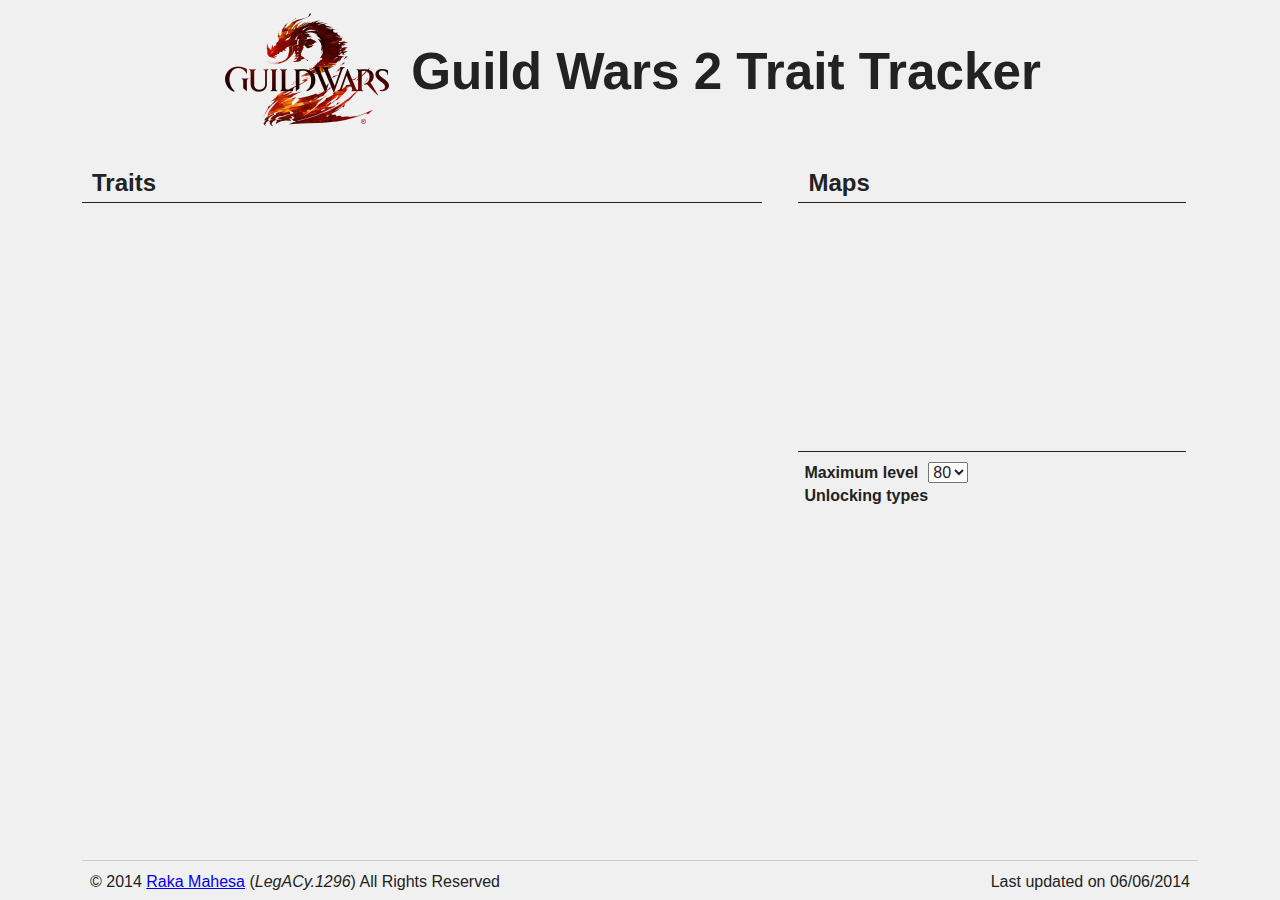
<file: index.html>
<!DOCTYPE html>
<html lang="en">
	<head>
		<meta charset="utf-8">

		<title>GW2Traits - Guild Wars 2 Trait Tracker</title>
		<meta name="author" content="Raka Mahesa">
		<meta name="viewport" content="width=device-width">
		<meta name="description" content="An online trait tracker for Guild Wars 2">
		<meta name="msapplication-TileImage" content="/mstile-144x144.png">
		<meta name="msapplication-TileColor" content="#b91d47">

		<link rel="apple-touch-icon" sizes="57x57" href="images/favicon/apple-touch-icon-57x57.png">
		<link rel="apple-touch-icon" sizes="114x114" href="images/favicon/apple-touch-icon-114x114.png">
		<link rel="apple-touch-icon" sizes="72x72" href="images/favicon/apple-touch-icon-72x72.png">
		<link rel="apple-touch-icon" sizes="144x144" href="images/favicon/apple-touch-icon-144x144.png">
		<link rel="apple-touch-icon" sizes="60x60" href="images/favicon/apple-touch-icon-60x60.png">
		<link rel="apple-touch-icon" sizes="120x120" href="images/favicon/apple-touch-icon-120x120.png">
		<link rel="apple-touch-icon" sizes="76x76" href="images/favicon/apple-touch-icon-76x76.png">
		<link rel="apple-touch-icon" sizes="152x152" href="images/favicon/apple-touch-icon-152x152.png">
		<link rel="icon" type="image/png" href="images/favicon/favicon-16x16.png?v=2" sizes="16x16">
		<link rel="icon" type="image/png" href="images/favicon/favicon-32x32.png?v=2" sizes="32x32">

		<link rel="stylesheet" type="text/css" media="all" href="css/reset.css">
		<link rel="stylesheet" type="text/css" media="all" href="css/styles.css">
		<link rel="stylesheet" type="text/css" media="all" href="css/tooltipster.css">
	</head>
	<body>
		<!-- Header -->
		<div class="header">
			<img src="images/logo.png" alt="Guild Wars 2" class="header-image"></img><span class="header-text">Guild Wars 2 Trait Tracker</span>
		</div>

		<!-- Notification -->
		<div class="notification" id="notification">
			<b>NEW! </b><span id="notification-message"></span><button class="notification-button" onclick="GW2Traits.handleNotificationClose()">x</button>
		</div>

		<!-- Content -->
		<div class="content">
			<!-- Traits -->
	  		<div class="panel" id="trait-panel">
				<!-- Trait header -->
 				<div class="panel-header">
	  				<div class="panel-title" id="trait-title">Traits</div>
	  				<div class="trait-buttons" id="trait-buttons">
		  				<input class="trait-button" type="button" value="Lock all traits" onclick="GW2Traits.setAllTraitsUnlock(false)" />
		  				<input class="trait-button" type="button" value="Unlock all traits" onclick="GW2Traits.setAllTraitsUnlock(true)" />
	  				</div>
	  			</div>

	  			<!-- Traits menu -->
			</div>

			<div class="panel" id="map-panel">
  				<!-- Map header -->
	  			<div class="panel-header" id="map-header">
	  				<div class="panel-title" id="map-title">Maps</div>
	  			</div>

	  			<!-- Map list -->
				<div class="map-list"><ul id="map-ul" class="map-ul"></ul></div>

				<!-- Map filter -->
				<div class="map-config">
					<div class="level-config">
						<b>Maximum level</b><select id="level-filter" onchange="GW2Traits.handleLevelChange(this)">
					    	<option value="30">30</option>
					    	<option value="40">40</option>
					    	<option value="50">50</option>
					    	<option value="60">60</option>
					    	<option value="70">70</option>
					    	<option value="80" selected="selected">80</option>
					    </select>
					</div>
					<div id="type-config" class="type-config">
						<b>Unlocking types</b><br />
					</div>
				</div>
			</div>

			<div class="export" id="export">
				<button class="export-button" onclick="GW2Traits.handleExportClick()">Export traits</button>
				<input id="export-result" class="export-hint" type="text" disabled value="Exporting traits will generate a special link that you can use to share your current trait setup." />
			</div>
		</div>

	    <footer>
	    	<div class="footer">
		    	<hr />
		        <div class="footer-text-left">&copy; 2014 <a href="mailto:the.legacy9999@gmail.com?subject=GW2Traits" title="Feel free to contact me =)">Raka Mahesa</a> (<i>LegACy.1296</i>) All Rights Reserved</div>
		        <div class="footer-text-right">Last updated on 06/06/2014</div>
	    	</div>
		</footer>

	    <!-- Load and run scripts -->
	  	<script type="text/javascript" src="http://ajax.googleapis.com/ajax/libs/jquery/1.7.2/jquery.min.js"></script>
	  	<script type="text/javascript" src="http://www.parsecdn.com/js/parse-1.2.18.min.js"></script>
	  	<script type="text/javascript" src="js/jquery.tooltipster.min.js"></script>
	  	<script type="text/javascript" src="js/traitmanager.js"></script>
	  	<script type="text/javascript" src="js/gw2traits.js"></script>

	  	<!-- Run javascript -->
	  	<script>	  	
			//Initialize
			GW2Traits.initialize(function() {
	            $('.tooltip').tooltipster({
	            	contentAsHTML: true,
	            	//interactive: true,
	            	//onlyOne: true,
	            	delay: 100,
	            	speed: 180
	            });
			});

			//Load contents
			GW2Traits.loadNotification();
			GW2Traits.loadAcquisitionTypes();
			GW2Traits.loadTraits();
      	</script>
  	</body>
</html>
</file>
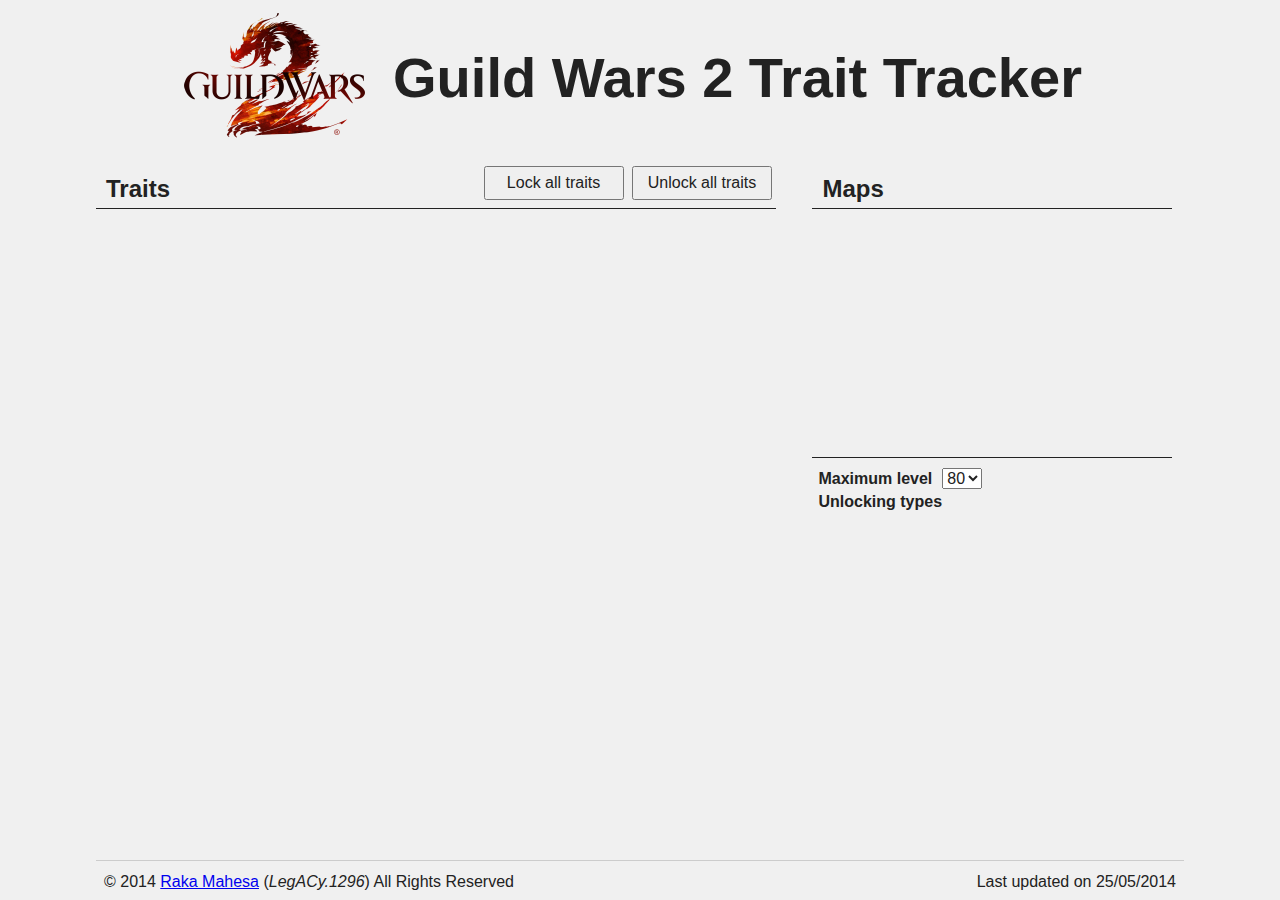
<file: dev/index.html>
<!DOCTYPE html>
<html lang="en">
	<head>
		<meta charset="utf-8">

		<title>GW2Traits - Guild Wars 2 Trait Tracker</title>
		<meta name="author" content="Raka Mahesa">
		<meta name="viewport" content="width=device-width">
		<meta name="description" content="An online trait tracker for Guild Wars 2">
		<meta name="msapplication-TileImage" content="/mstile-144x144.png">
		<meta name="msapplication-TileColor" content="#b91d47">

		<link rel="apple-touch-icon" sizes="57x57" href="images/favicon/apple-touch-icon-57x57.png">
		<link rel="apple-touch-icon" sizes="114x114" href="images/favicon/apple-touch-icon-114x114.png">
		<link rel="apple-touch-icon" sizes="72x72" href="images/favicon/apple-touch-icon-72x72.png">
		<link rel="apple-touch-icon" sizes="144x144" href="images/favicon/apple-touch-icon-144x144.png">
		<link rel="apple-touch-icon" sizes="60x60" href="images/favicon/apple-touch-icon-60x60.png">
		<link rel="apple-touch-icon" sizes="120x120" href="images/favicon/apple-touch-icon-120x120.png">
		<link rel="apple-touch-icon" sizes="76x76" href="images/favicon/apple-touch-icon-76x76.png">
		<link rel="apple-touch-icon" sizes="152x152" href="images/favicon/apple-touch-icon-152x152.png">
		<link rel="icon" type="image/png" href="images/favicon/favicon-196x196.png" sizes="196x196">
		<link rel="icon" type="image/png" href="images/favicon/favicon-160x160.png" sizes="160x160">
		<link rel="icon" type="image/png" href="images/favicon/favicon-96x96.png" sizes="96x96">
		<link rel="icon" type="image/png" href="images/favicon/favicon-16x16.png" sizes="16x16">
		<link rel="icon" type="image/png" href="images/favicon/favicon-32x32.png" sizes="32x32">

		<link rel="stylesheet" type="text/css" media="all" href="css/reset.css">
		<link rel="stylesheet" type="text/css" media="all" href="css/styles.css">
		<link rel="stylesheet" type="text/css" media="all" href="css/tooltipster.css">
	</head>
	<body>
		<!-- Header -->
		<div class="header">
			<img src="images/logo.png" alt="Guild Wars 2" class="header-image"></img><span class="header-text">Guild Wars 2 Trait Tracker</span>
		</div>

		<!-- Content -->
		<div class="content">
			<!-- Traits -->
	  		<div class="panel" id="trait-panel">
				<!-- Trait header -->
 				<div class="panel-header">
	  				<div class="panel-title" id="trait-title">Traits</div>
	  				<div class="trait-buttons">
		  				<input class="trait-button" type="button" value="Lock all traits" onclick="gw2traits.setAllTraitsUnlock(false)" />
		  				<input class="trait-button" type="button" value="Unlock all traits" onclick="gw2traits.setAllTraitsUnlock(true)" />
	  				</div>
	  			</div>

	  			<!-- Traits menu -->
			</div>

			<div class="panel" id="map-panel">
  				<!-- Map header -->
	  			<div class="panel-header" id="map-header">
	  				<div class="panel-title" id="map-title">Maps</div>
	  			</div>

	  			<!-- Map list -->
				<div class="map-list"><ul id="map-ul" class="map-ul"></ul></div>

				<!-- Map filter -->
				<div class="map-config">
					<div class="level-config">
						<b>Maximum level</b><select id="level-filter" onchange="gw2traits.handleLevelChange(this)">
					    	<option value="30">30</option>
					    	<option value="40">40</option>
					    	<option value="50">50</option>
					    	<option value="60">60</option>
					    	<option value="70">70</option>
					    	<option value="80" selected="selected">80</option>
					    </select>
					</div>
					<div id="type-config" class="type-config">
						<b>Unlocking types</b><br />
						<!--<div class="type-config-left">
							<label><input type="checkbox" checked="checked"> Type 1</label><br />
							<label><input type="checkbox" checked="checked"> Event Completion</label><br />
							<label><input type="checkbox" checked="checked"> Map Completion</label><br />
						</div>
						<div class="type-config-right">
							<label><input type="checkbox" checked="checked"> Dungeon</label><br />
							<label><input type="checkbox" checked="checked"> Exploration</label><br />
							<label><input type="checkbox" checked="checked"> World versus World</label><br />
						</div>-->
					</div>
				</div>
			</div>
		</div>

	    <footer>
	    	<div class="footer">
		    	<hr />
		        <div class="footer-text-left">&copy; 2014 <a href="mailto:raka@gw2traits.com?subject=GW2Traits" title="Feel free to contact me =)">Raka Mahesa</a> (<i>LegACy.1296</i>) All Rights Reserved</div>
		        <div class="footer-text-right">Last updated on 25/05/2014</div>
	    	</div>
		</footer>

	    <!-- Load and run scripts -->
	  	<script type="text/javascript" src="http://ajax.googleapis.com/ajax/libs/jquery/1.7.2/jquery.min.js"></script>
	  	<script type="text/javascript" src="http://www.parsecdn.com/js/parse-1.2.18.min.js"></script>
	  	<script type="text/javascript" src="js/jquery.tooltipster.min.js"></script>
	  	<script type="text/javascript" src="js/gw2traits.js"></script>

	  	<!-- Run javascript -->
	  	<script>	  	
			//Initialize
			gw2traits.initialize(function() {
	            $('.tooltip').tooltipster({
	            	contentAsHTML: true,
	            	//interactive: true,
	            	//onlyOne: true,
	            	delay: 100,
	            	speed: 180
	            });
			});

			//Load contents
			gw2traits.loadTraits();
			gw2traits.loadAcquisitionTypes();
      	</script>
  	</body>
</html>
</file>
<file: css/styles.css>
html {
    min-height: 100%;
    position: relative;
}

body {
    margin-left: auto;
    margin-right: auto;
    margin-bottom: 56px;
    background-color: #F0F0F0;
    max-width: 1116px;
    min-width: 1116px;
    color: #222222;
}

footer {
    max-width: 1116px;
    position: absolute;
    height: 56px;
    width: 100%;
    bottom: 0;
}

.header {
    margin-top: 12px;
    margin-bottom: 32px;
    text-align: center;
}

.header-image {
    margin-left: -16px;
    margin-right: 20px;
}

.header-text {
    font-size: 320%;
    font-weight: bold;
    vertical-align: middle;
    display: inline-block;
    margin-top: 4px;
}

.footer-text-left {
    float: left;
    margin-left: 8px;
    margin-top: -7px;
}

.footer-text-right {
    float: right;
    margin-right: 8px;
    margin-top: -7px;
}

.notification {
    padding: 5px 0;
    margin-left: 6px;
    margin-top: -12px;
    margin-right: 10px;
    margin-bottom: 22px;
    text-align: center;
    position: relative;
    background-color: #DDDDDD;
    border-color: #222222;
    border-style: solid;
    border-radius: 4px;
    border-width: 1px;
    display: none;
}

.notification-button {
    border: none;
    background: none;
    font-weight: bold;
    margin-right: 4px;
    position: absolute; 
    border-radius: 4px;
    padding-bottom: 2px;
    right: 0;
}

.notification-button:hover { 
    color: #666666;
}

.notification-button:focus {
    color: #222222;
    background-color: #EEEEEE;
    outline: none;              
}

.notification-button:active {
    color: #000000;
    background: none;
    outline: none;
}

.panel {
    display: inline-block;
}

#trait-panel {
    min-width: 680px;
    margin-right: 32px;
}

.panel-header {
    padding-top: 6px;
    padding-left: 8px;
    padding-bottom: 2px;
    position: relative;
    border-bottom-style: solid;
    border-bottom-width: 1px;
}

.panel-title {
    margin-left: 2px;
    display: inline-block;
    font-weight: bold;
    font-size: 150%;
}

.trait-buttons {
    right: 4px;
    margin-top: -6px;
    position: absolute;
    display: none;
}

.trait-button {
    width: 140px;
    height: 34px;
    padding: 4px 0;
    margin-left: 4px;
}

.trait-row {
    padding: 8px;
    border-top-style: solid;
    border-top-width: 1px;
}

.row1 {
    padding-top: 10px;
    border-top-style: none;
}

.trait-box {
    padding: 8px 6px;
    margin-left: 20px;
    display: inline-block;
    background-color: #222222;
    border-radius: 5px;
}

.box1 {
    margin-left: 0;
}

.trait-icon {
    width: 38px;
    height: 44px;
    display: inline-block;
    margin-bottom: -6px;
    margin-right: 4px;
    margin-left: 4px;
}

.tooltip-unlock {
    margin-top: -4px;
    padding-left: 4px;
    padding-right: 4px;
    padding-bottom: 3px;
    border-bottom-width: 1px;
    border-bottom-style: solid;
    border-bottom-color: #999999;
}

.tooltip-map {
    margin-top: 2px;
    margin-right: 5px;
    margin-bottom: -4px;
    font-weight: bold;
    text-align: right;
}

#map-panel {
    vertical-align: top;
}

.map-list {
    width: 388px;
    height: 248px;
    overflow: auto;
    border-bottom-style: solid;
    border-bottom-width: 1px;
}

.map-ul {
    list-style: none;
    margin-top: 0;
    margin-bottom: 6px;
    padding-right: 2px;
    padding-left: 2px;
    padding-top: 0;
    padding-bottom: 0;
}

.map-item:link      { color: #E9E9E9; }
.map-item:visited   { color: #E9E9E9; }
.map-item           {
    display: block;
    margin-top: 10px;
    margin-left:6px;
    margin-right: 6px;
    border-radius: 6px;
    text-decoration: none;
    background-color: #CC2222;
    padding-bottom: 4px;
    padding-right: 8px;
    padding-left: 8px;
    padding-top: 5px;
}

.item1:link     { color: #FFFFFF; }
.item1:visited  { color: #FFFFFF; }
.item1          {
    font-size: 140%;
    font-weight: bold;
    padding-bottom: 7px;
    padding-top: 8px;
}

.item2:link     { color: #F9F9F9; }
.item2:visited  { color: #F9F9F9; }
.item2          {
    font-size: 124%;
    padding-top: 6px;
    padding-bottom: 5px;
}

.item3:link     { color: #F3F3F3; }
.item3:visited  { color: #F3F3F3; }
.item3          {
    font-size: 112%;
}

.map-item:hover {
    color: #FFFFFF;
    background-color: #DD4444;
}

.map-item:focus {
    color: #FFFFFF;
    background-color: #DD4444;
}

.map-item:active {
    color: #FFFFFF;
    background-color: #AA1111;
}

.map-config {
    padding-top: 10px;
    padding-left: 6px;
    padding-bottom: 5px;
    position: relative;
}

#level-filter {
    margin-left: 10px;
}

.type-config {
    margin-top: 1px;
}

.type-config-left {
    display: inline-block;
}

.type-config-right {
    margin-right: 20px;
    display: inline-block;
    position: absolute;
    right: 0;
}

.export {
    margin-top: 12px;
    margin-bottom: 60px;
    padding-left: 10px;
    display: none;
}

.export-button {
    width: 284px;
    height: 40px;
    margin-right: 20px;
    display: inline-block;
}

.export-hint {
    width: 760px;
    height: 40px;
    color: #666666;
    padding: 0 10px;
    display: inline-block;
    vertical-align: top;
    background: none;
    border: none;
}

.export-result {
    width: 760px;
    height: 36px;
    color: #222222;
    padding: 0 16px;
    background: none;
    border-width: 1px;
    border-style: none;
    border-color: #222222;
    border-bottom-style: solid;
    display: inline-block;
    vertical-align: top;
}
</file>
<file: css/tooltipster.css>
/* This is the default Tooltipster theme (feel free to modify or duplicate and create multiple themes!): */
.tooltipster-default {
	border-radius: 2px;
	border: 1px solid #222222;
	background: #DDDDDD;
	color: #222222;
}

/* Use this next selector to style things like font-size and line-height: */
.tooltipster-default .tooltipster-content {
	font-family: Arial, sans-serif;
	font-size: 14px;
	line-height: 16px;
	padding: 8px 6px;
	overflow: hidden;
}

/* This next selector defines the color of the border on the outside of the arrow. This will automatically match the color and size of the border set on the main tooltip styles. Set display: none; if you would like a border around the tooltip but no border around the arrow */
.tooltipster-default .tooltipster-arrow .tooltipster-arrow-border {
	/* border-color: ... !important; */
}


/* If you're using the icon option, use this next selector to style them */
.tooltipster-icon {
	cursor: help;
	margin-left: 4px;
}








/* This is the base styling required to make all Tooltipsters work */
.tooltipster-base {
	padding: 0;
	font-size: 0;
	line-height: 0;
	position: absolute;
	left: 0;
	top: 0;
	z-index: 9999999;
	pointer-events: none;
	width: auto;
	overflow: visible;
}
.tooltipster-base .tooltipster-content {
	overflow: hidden;
}


/* These next classes handle the styles for the little arrow attached to the tooltip. By default, the arrow will inherit the same colors and border as what is set on the main tooltip itself. */
.tooltipster-arrow {
	display: block;
	text-align: center;
	width: 100%;
	height: 100%;
	position: absolute;
	top: 0;
	left: 0;
	z-index: -1;
}
.tooltipster-arrow span, .tooltipster-arrow-border {
	display: block;
	width: 0; 
	height: 0;
	position: absolute;
}
.tooltipster-arrow-top span, .tooltipster-arrow-top-right span, .tooltipster-arrow-top-left span {
	border-left: 8px solid transparent !important;
	border-right: 8px solid transparent !important;
	border-top: 8px solid;
	bottom: -8px;
}
.tooltipster-arrow-top .tooltipster-arrow-border, .tooltipster-arrow-top-right .tooltipster-arrow-border, .tooltipster-arrow-top-left .tooltipster-arrow-border {
	border-left: 9px solid transparent !important;
	border-right: 9px solid transparent !important;
	border-top: 9px solid;
	bottom: -8px;
}

.tooltipster-arrow-bottom span, .tooltipster-arrow-bottom-right span, .tooltipster-arrow-bottom-left span {
	border-left: 8px solid transparent !important;
	border-right: 8px solid transparent !important;
	border-bottom: 8px solid;
	top: -7px;
}
.tooltipster-arrow-bottom .tooltipster-arrow-border, .tooltipster-arrow-bottom-right .tooltipster-arrow-border, .tooltipster-arrow-bottom-left .tooltipster-arrow-border {
	border-left: 9px solid transparent !important;
	border-right: 9px solid transparent !important;
	border-bottom: 9px solid;
	top: -7px;
}
.tooltipster-arrow-top span, .tooltipster-arrow-top .tooltipster-arrow-border, .tooltipster-arrow-bottom span, .tooltipster-arrow-bottom .tooltipster-arrow-border {
	left: 0;
	right: 0;
	margin: 0 auto;
}
.tooltipster-arrow-top-left span, .tooltipster-arrow-bottom-left span {
	left: 6px;
}
.tooltipster-arrow-top-left .tooltipster-arrow-border, .tooltipster-arrow-bottom-left .tooltipster-arrow-border {
	left: 5px;
}
.tooltipster-arrow-top-right span,  .tooltipster-arrow-bottom-right span {
	right: 6px;
}
.tooltipster-arrow-top-right .tooltipster-arrow-border, .tooltipster-arrow-bottom-right .tooltipster-arrow-border {
	right: 5px;
}
.tooltipster-arrow-left span, .tooltipster-arrow-left .tooltipster-arrow-border {
	border-top: 8px solid transparent !important;
	border-bottom: 8px solid transparent !important; 
	border-left: 8px solid;
	top: 50%;
	margin-top: -7px;
	right: -7px;
}
.tooltipster-arrow-left .tooltipster-arrow-border {
	border-top: 9px solid transparent !important;
	border-bottom: 9px solid transparent !important; 
	border-left: 9px solid;
	margin-top: -8px;
}
.tooltipster-arrow-right span, .tooltipster-arrow-right .tooltipster-arrow-border {
	border-top: 8px solid transparent !important;
	border-bottom: 8px solid transparent !important; 
	border-right: 8px solid;
	top: 50%;
	margin-top: -7px;
	left: -7px;
}
.tooltipster-arrow-right .tooltipster-arrow-border {
	border-top: 9px solid transparent !important;
	border-bottom: 9px solid transparent !important; 
	border-right: 9px solid;
	margin-top: -8px;
}


/* Some CSS magic for the awesome animations - feel free to make your own custom animations and reference it in your Tooltipster settings! */

.tooltipster-fade {
	opacity: 0;
	-webkit-transition-property: opacity;
	-moz-transition-property: opacity;
	-o-transition-property: opacity;
	-ms-transition-property: opacity;
	transition-property: opacity;
}
.tooltipster-fade-show {
	opacity: 1;
}

.tooltipster-grow {
	-webkit-transform: scale(0,0);
	-moz-transform: scale(0,0);
	-o-transform: scale(0,0);
	-ms-transform: scale(0,0);
	transform: scale(0,0);
	-webkit-transition-property: -webkit-transform;
	-moz-transition-property: -moz-transform;
	-o-transition-property: -o-transform;
	-ms-transition-property: -ms-transform;
	transition-property: transform;
	-webkit-backface-visibility: hidden;
}
.tooltipster-grow-show {
	-webkit-transform: scale(1,1);
	-moz-transform: scale(1,1);
	-o-transform: scale(1,1);
	-ms-transform: scale(1,1);
	transform: scale(1,1);
	-webkit-transition-timing-function: cubic-bezier(0.175, 0.885, 0.320, 1);
	-webkit-transition-timing-function: cubic-bezier(0.175, 0.885, 0.320, 1.15); 
	-moz-transition-timing-function: cubic-bezier(0.175, 0.885, 0.320, 1.15); 
	-ms-transition-timing-function: cubic-bezier(0.175, 0.885, 0.320, 1.15); 
	-o-transition-timing-function: cubic-bezier(0.175, 0.885, 0.320, 1.15); 
	transition-timing-function: cubic-bezier(0.175, 0.885, 0.320, 1.15);
}

.tooltipster-swing {
	opacity: 0;
	-webkit-transform: rotateZ(4deg);
	-moz-transform: rotateZ(4deg);
	-o-transform: rotateZ(4deg);
	-ms-transform: rotateZ(4deg);
	transform: rotateZ(4deg);
	-webkit-transition-property: -webkit-transform, opacity;
	-moz-transition-property: -moz-transform;
	-o-transition-property: -o-transform;
	-ms-transition-property: -ms-transform;
	transition-property: transform;
}
.tooltipster-swing-show {
	opacity: 1;
	-webkit-transform: rotateZ(0deg);
	-moz-transform: rotateZ(0deg);
	-o-transform: rotateZ(0deg);
	-ms-transform: rotateZ(0deg);
	transform: rotateZ(0deg);
	-webkit-transition-timing-function: cubic-bezier(0.230, 0.635, 0.495, 1);
	-webkit-transition-timing-function: cubic-bezier(0.230, 0.635, 0.495, 2.4); 
	-moz-transition-timing-function: cubic-bezier(0.230, 0.635, 0.495, 2.4); 
	-ms-transition-timing-function: cubic-bezier(0.230, 0.635, 0.495, 2.4); 
	-o-transition-timing-function: cubic-bezier(0.230, 0.635, 0.495, 2.4); 
	transition-timing-function: cubic-bezier(0.230, 0.635, 0.495, 2.4);
}

.tooltipster-fall {
	top: 0;
	-webkit-transition-property: top;
	-moz-transition-property: top;
	-o-transition-property: top;
	-ms-transition-property: top;
	transition-property: top;
	-webkit-transition-timing-function: cubic-bezier(0.175, 0.885, 0.320, 1);
	-webkit-transition-timing-function: cubic-bezier(0.175, 0.885, 0.320, 1.15); 
	-moz-transition-timing-function: cubic-bezier(0.175, 0.885, 0.320, 1.15); 
	-ms-transition-timing-function: cubic-bezier(0.175, 0.885, 0.320, 1.15); 
	-o-transition-timing-function: cubic-bezier(0.175, 0.885, 0.320, 1.15); 
	transition-timing-function: cubic-bezier(0.175, 0.885, 0.320, 1.15); 
}
.tooltipster-fall-show {
}
.tooltipster-fall.tooltipster-dying {
	-webkit-transition-property: all;
	-moz-transition-property: all;
	-o-transition-property: all;
	-ms-transition-property: all;
	transition-property: all;
	top: 0px !important;
	opacity: 0;
}

.tooltipster-slide {
	left: -40px;
	-webkit-transition-property: left;
	-moz-transition-property: left;
	-o-transition-property: left;
	-ms-transition-property: left;
	transition-property: left;
	-webkit-transition-timing-function: cubic-bezier(0.175, 0.885, 0.320, 1);
	-webkit-transition-timing-function: cubic-bezier(0.175, 0.885, 0.320, 1.15); 
	-moz-transition-timing-function: cubic-bezier(0.175, 0.885, 0.320, 1.15); 
	-ms-transition-timing-function: cubic-bezier(0.175, 0.885, 0.320, 1.15); 
	-o-transition-timing-function: cubic-bezier(0.175, 0.885, 0.320, 1.15); 
	transition-timing-function: cubic-bezier(0.175, 0.885, 0.320, 1.15);
}
.tooltipster-slide.tooltipster-slide-show {
}
.tooltipster-slide.tooltipster-dying {
	-webkit-transition-property: all;
	-moz-transition-property: all;
	-o-transition-property: all;
	-ms-transition-property: all;
	transition-property: all;
	left: 0px !important;
	opacity: 0;
}


/* CSS transition for when contenting is changing in a tooltip that is still open. The only properties that will NOT transition are: width, height, top, and left */
.tooltipster-content-changing {
	opacity: 0.5;
	-webkit-transform: scale(1.1, 1.1);
	-moz-transform: scale(1.1, 1.1);
	-o-transform: scale(1.1, 1.1);
	-ms-transform: scale(1.1, 1.1);
	transform: scale(1.1, 1.1);
}
</file>
<file: dev/css/styles.css>
html {
    min-height: 100%;
    position: relative;
}

body {
    margin-left: auto;
    margin-right: auto;
    margin-bottom: 56px;
    background-color: #F0F0F0;
    max-width: 1088px;
    min-width: 1088px;
    color: #222222;
}

footer {
    max-width: 1088px;
    position: absolute;
    height: 56px;
    width: 100%;
    bottom: 0;
}

.header {
    margin-top: 12px;
    margin-bottom: 26px;
    text-align: center;
}

.header-image {
    margin-left: -16px;
    margin-right: 26px;
}

.header-text {
    font-size: 350%;
    font-weight: bold;
    vertical-align: middle;
    display: inline-block;
    margin-top: 4px;
}

.footer-text-left {
    float: left;
    margin-left: 8px;
    margin-top: -7px;
}

.footer-text-right {
    float: right;
    margin-right: 8px;
    margin-top: -7px;
}

.panel {
    display: inline-block;
}

#trait-panel {
    min-width: 680px;
    margin-right: 32px;
}

.panel-header {
    padding-top: 6px;
    padding-left: 8px;
    padding-bottom: 2px;
    position: relative;
    border-bottom-style: solid;
    border-bottom-width: 1px;
}

.panel-title {
    margin-left: 2px;
    background-colora: pink;
    display: inline-block;
    font-weight: bold;
    font-size: 150%;
}

.trait-buttons {
    right: 4px;
    margin-top: -6px;
    position: absolute;
    display: inline-block;
    background-colora: yellow;
}

.trait-button {
    width: 140px;
    height: 34px;
    padding: 4px 0;
    margin-left: 4px;
}

.trait-row {
    padding: 8px;
    border-top-style: solid;
    border-top-width: 1px;
}

.row1 {
    padding-top: 10px;
    border-top-style: none;
}

.trait-box {
    padding: 8px 6px;
    margin-left: 20px;
    display: inline-block;
    background-color: #222222;
    border-radius: 5px;
}

.box1 {
    margin-left: 0;
}

.trait-icon {
    width: 38px;
    height: 44px;
    display: inline-block;
    margin-bottom: -6px;
    margin-right: 4px;
    margin-left: 4px;
}

.tooltip-unlock {
    margin-top: -4px;
    padding-left: 4px;
    padding-right: 4px;
    padding-bottom: 3px;
    border-bottom-width: 1px;
    border-bottom-style: solid;
    border-bottom-color: #999999;
}

.tooltip-map {
    margin-top: 2px;
    margin-right: 5px;
    margin-bottom: -4px;
    font-weight: bold;
    text-align: right;
}

#map-panel {
    vertical-align: top;
}

.map-list {
    width: 360px;
    height: 248px;
    overflow: auto;
    border-bottom-style: solid;
    border-bottom-width: 1px;
}

.map-ul {
    list-style: none;
    margin-top: 0;
    margin-bottom: 6px;
    padding-right: 2px;
    padding-left: 2px;
    padding-top: 0;
    padding-bottom: 0;
}

.map-item:link      { color: #E9E9E9; }
.map-item:visited   { color: #E9E9E9; }
.map-item           {
    display: block;
    margin-top: 10px;
    margin-left:6px;
    margin-right: 6px;
    border-radius: 6px;
    text-decoration: none;
    background-color: #CC2222;
    padding-bottom: 4px;
    padding-right: 8px;
    padding-left: 8px;
    padding-top: 5px;
}

.item1:link     { color: #FFFFFF; }
.item1:visited  { color: #FFFFFF; }
.item1          {
    font-size: 140%;
    font-weight: bold;
    padding-bottom: 7px;
    padding-top: 8px;
}

.item2:link     { color: #F9F9F9; }
.item2:visited  { color: #F9F9F9; }
.item2          {
    font-size: 124%;
    padding-top: 6px;
    padding-bottom: 5px;
}

.item3:link     { color: #F3F3F3; }
.item3:visited  { color: #F3F3F3; }
.item3          {
    font-size: 112%;
}

.map-item:hover {
    color: #FFFFFF;
    background-color: #DD4444;
}

.map-item:focus {
    color: #FFFFFF;
    background-color: #DD4444;
}

.map-item:active {
    color: #FFFFFF;
    background-color: #AA1111;
}

.map-config {
    padding-top: 10px;
    padding-left: 6px;
    padding-bottom: 5px;
    position: relative;
}

#level-filter {
    margin-left: 10px;
}

.type-config {
    margin-top: 1px;
}

.type-config-left {
    display: inline-block;
    background-colora: orange;
}

.type-config-right {
    margin-right: 20px;
    display: inline-block;
    background-coloar: yellow;
    position: absolute;
    right: 0;
}
</file>
<file: dev/css/tooltipster.css>
/* This is the default Tooltipster theme (feel free to modify or duplicate and create multiple themes!): */
.tooltipster-default {
	border-radius: 2px;
	border: 1px solid #222222;
	background: #DDDDDD;
	color: #222222;
}

/* Use this next selector to style things like font-size and line-height: */
.tooltipster-default .tooltipster-content {
	font-family: Arial, sans-serif;
	font-size: 14px;
	line-height: 16px;
	padding: 8px 6px;
	overflow: hidden;
}

/* This next selector defines the color of the border on the outside of the arrow. This will automatically match the color and size of the border set on the main tooltip styles. Set display: none; if you would like a border around the tooltip but no border around the arrow */
.tooltipster-default .tooltipster-arrow .tooltipster-arrow-border {
	/* border-color: ... !important; */
}


/* If you're using the icon option, use this next selector to style them */
.tooltipster-icon {
	cursor: help;
	margin-left: 4px;
}








/* This is the base styling required to make all Tooltipsters work */
.tooltipster-base {
	padding: 0;
	font-size: 0;
	line-height: 0;
	position: absolute;
	left: 0;
	top: 0;
	z-index: 9999999;
	pointer-events: none;
	width: auto;
	overflow: visible;
}
.tooltipster-base .tooltipster-content {
	overflow: hidden;
}


/* These next classes handle the styles for the little arrow attached to the tooltip. By default, the arrow will inherit the same colors and border as what is set on the main tooltip itself. */
.tooltipster-arrow {
	display: block;
	text-align: center;
	width: 100%;
	height: 100%;
	position: absolute;
	top: 0;
	left: 0;
	z-index: -1;
}
.tooltipster-arrow span, .tooltipster-arrow-border {
	display: block;
	width: 0; 
	height: 0;
	position: absolute;
}
.tooltipster-arrow-top span, .tooltipster-arrow-top-right span, .tooltipster-arrow-top-left span {
	border-left: 8px solid transparent !important;
	border-right: 8px solid transparent !important;
	border-top: 8px solid;
	bottom: -8px;
}
.tooltipster-arrow-top .tooltipster-arrow-border, .tooltipster-arrow-top-right .tooltipster-arrow-border, .tooltipster-arrow-top-left .tooltipster-arrow-border {
	border-left: 9px solid transparent !important;
	border-right: 9px solid transparent !important;
	border-top: 9px solid;
	bottom: -8px;
}

.tooltipster-arrow-bottom span, .tooltipster-arrow-bottom-right span, .tooltipster-arrow-bottom-left span {
	border-left: 8px solid transparent !important;
	border-right: 8px solid transparent !important;
	border-bottom: 8px solid;
	top: -7px;
}
.tooltipster-arrow-bottom .tooltipster-arrow-border, .tooltipster-arrow-bottom-right .tooltipster-arrow-border, .tooltipster-arrow-bottom-left .tooltipster-arrow-border {
	border-left: 9px solid transparent !important;
	border-right: 9px solid transparent !important;
	border-bottom: 9px solid;
	top: -7px;
}
.tooltipster-arrow-top span, .tooltipster-arrow-top .tooltipster-arrow-border, .tooltipster-arrow-bottom span, .tooltipster-arrow-bottom .tooltipster-arrow-border {
	left: 0;
	right: 0;
	margin: 0 auto;
}
.tooltipster-arrow-top-left span, .tooltipster-arrow-bottom-left span {
	left: 6px;
}
.tooltipster-arrow-top-left .tooltipster-arrow-border, .tooltipster-arrow-bottom-left .tooltipster-arrow-border {
	left: 5px;
}
.tooltipster-arrow-top-right span,  .tooltipster-arrow-bottom-right span {
	right: 6px;
}
.tooltipster-arrow-top-right .tooltipster-arrow-border, .tooltipster-arrow-bottom-right .tooltipster-arrow-border {
	right: 5px;
}
.tooltipster-arrow-left span, .tooltipster-arrow-left .tooltipster-arrow-border {
	border-top: 8px solid transparent !important;
	border-bottom: 8px solid transparent !important; 
	border-left: 8px solid;
	top: 50%;
	margin-top: -7px;
	right: -7px;
}
.tooltipster-arrow-left .tooltipster-arrow-border {
	border-top: 9px solid transparent !important;
	border-bottom: 9px solid transparent !important; 
	border-left: 9px solid;
	margin-top: -8px;
}
.tooltipster-arrow-right span, .tooltipster-arrow-right .tooltipster-arrow-border {
	border-top: 8px solid transparent !important;
	border-bottom: 8px solid transparent !important; 
	border-right: 8px solid;
	top: 50%;
	margin-top: -7px;
	left: -7px;
}
.tooltipster-arrow-right .tooltipster-arrow-border {
	border-top: 9px solid transparent !important;
	border-bottom: 9px solid transparent !important; 
	border-right: 9px solid;
	margin-top: -8px;
}


/* Some CSS magic for the awesome animations - feel free to make your own custom animations and reference it in your Tooltipster settings! */

.tooltipster-fade {
	opacity: 0;
	-webkit-transition-property: opacity;
	-moz-transition-property: opacity;
	-o-transition-property: opacity;
	-ms-transition-property: opacity;
	transition-property: opacity;
}
.tooltipster-fade-show {
	opacity: 1;
}

.tooltipster-grow {
	-webkit-transform: scale(0,0);
	-moz-transform: scale(0,0);
	-o-transform: scale(0,0);
	-ms-transform: scale(0,0);
	transform: scale(0,0);
	-webkit-transition-property: -webkit-transform;
	-moz-transition-property: -moz-transform;
	-o-transition-property: -o-transform;
	-ms-transition-property: -ms-transform;
	transition-property: transform;
	-webkit-backface-visibility: hidden;
}
.tooltipster-grow-show {
	-webkit-transform: scale(1,1);
	-moz-transform: scale(1,1);
	-o-transform: scale(1,1);
	-ms-transform: scale(1,1);
	transform: scale(1,1);
	-webkit-transition-timing-function: cubic-bezier(0.175, 0.885, 0.320, 1);
	-webkit-transition-timing-function: cubic-bezier(0.175, 0.885, 0.320, 1.15); 
	-moz-transition-timing-function: cubic-bezier(0.175, 0.885, 0.320, 1.15); 
	-ms-transition-timing-function: cubic-bezier(0.175, 0.885, 0.320, 1.15); 
	-o-transition-timing-function: cubic-bezier(0.175, 0.885, 0.320, 1.15); 
	transition-timing-function: cubic-bezier(0.175, 0.885, 0.320, 1.15);
}

.tooltipster-swing {
	opacity: 0;
	-webkit-transform: rotateZ(4deg);
	-moz-transform: rotateZ(4deg);
	-o-transform: rotateZ(4deg);
	-ms-transform: rotateZ(4deg);
	transform: rotateZ(4deg);
	-webkit-transition-property: -webkit-transform, opacity;
	-moz-transition-property: -moz-transform;
	-o-transition-property: -o-transform;
	-ms-transition-property: -ms-transform;
	transition-property: transform;
}
.tooltipster-swing-show {
	opacity: 1;
	-webkit-transform: rotateZ(0deg);
	-moz-transform: rotateZ(0deg);
	-o-transform: rotateZ(0deg);
	-ms-transform: rotateZ(0deg);
	transform: rotateZ(0deg);
	-webkit-transition-timing-function: cubic-bezier(0.230, 0.635, 0.495, 1);
	-webkit-transition-timing-function: cubic-bezier(0.230, 0.635, 0.495, 2.4); 
	-moz-transition-timing-function: cubic-bezier(0.230, 0.635, 0.495, 2.4); 
	-ms-transition-timing-function: cubic-bezier(0.230, 0.635, 0.495, 2.4); 
	-o-transition-timing-function: cubic-bezier(0.230, 0.635, 0.495, 2.4); 
	transition-timing-function: cubic-bezier(0.230, 0.635, 0.495, 2.4);
}

.tooltipster-fall {
	top: 0;
	-webkit-transition-property: top;
	-moz-transition-property: top;
	-o-transition-property: top;
	-ms-transition-property: top;
	transition-property: top;
	-webkit-transition-timing-function: cubic-bezier(0.175, 0.885, 0.320, 1);
	-webkit-transition-timing-function: cubic-bezier(0.175, 0.885, 0.320, 1.15); 
	-moz-transition-timing-function: cubic-bezier(0.175, 0.885, 0.320, 1.15); 
	-ms-transition-timing-function: cubic-bezier(0.175, 0.885, 0.320, 1.15); 
	-o-transition-timing-function: cubic-bezier(0.175, 0.885, 0.320, 1.15); 
	transition-timing-function: cubic-bezier(0.175, 0.885, 0.320, 1.15); 
}
.tooltipster-fall-show {
}
.tooltipster-fall.tooltipster-dying {
	-webkit-transition-property: all;
	-moz-transition-property: all;
	-o-transition-property: all;
	-ms-transition-property: all;
	transition-property: all;
	top: 0px !important;
	opacity: 0;
}

.tooltipster-slide {
	left: -40px;
	-webkit-transition-property: left;
	-moz-transition-property: left;
	-o-transition-property: left;
	-ms-transition-property: left;
	transition-property: left;
	-webkit-transition-timing-function: cubic-bezier(0.175, 0.885, 0.320, 1);
	-webkit-transition-timing-function: cubic-bezier(0.175, 0.885, 0.320, 1.15); 
	-moz-transition-timing-function: cubic-bezier(0.175, 0.885, 0.320, 1.15); 
	-ms-transition-timing-function: cubic-bezier(0.175, 0.885, 0.320, 1.15); 
	-o-transition-timing-function: cubic-bezier(0.175, 0.885, 0.320, 1.15); 
	transition-timing-function: cubic-bezier(0.175, 0.885, 0.320, 1.15);
}
.tooltipster-slide.tooltipster-slide-show {
}
.tooltipster-slide.tooltipster-dying {
	-webkit-transition-property: all;
	-moz-transition-property: all;
	-o-transition-property: all;
	-ms-transition-property: all;
	transition-property: all;
	left: 0px !important;
	opacity: 0;
}


/* CSS transition for when contenting is changing in a tooltip that is still open. The only properties that will NOT transition are: width, height, top, and left */
.tooltipster-content-changing {
	opacity: 0.5;
	-webkit-transform: scale(1.1, 1.1);
	-moz-transform: scale(1.1, 1.1);
	-o-transform: scale(1.1, 1.1);
	-ms-transform: scale(1.1, 1.1);
	transform: scale(1.1, 1.1);
}
</file>
